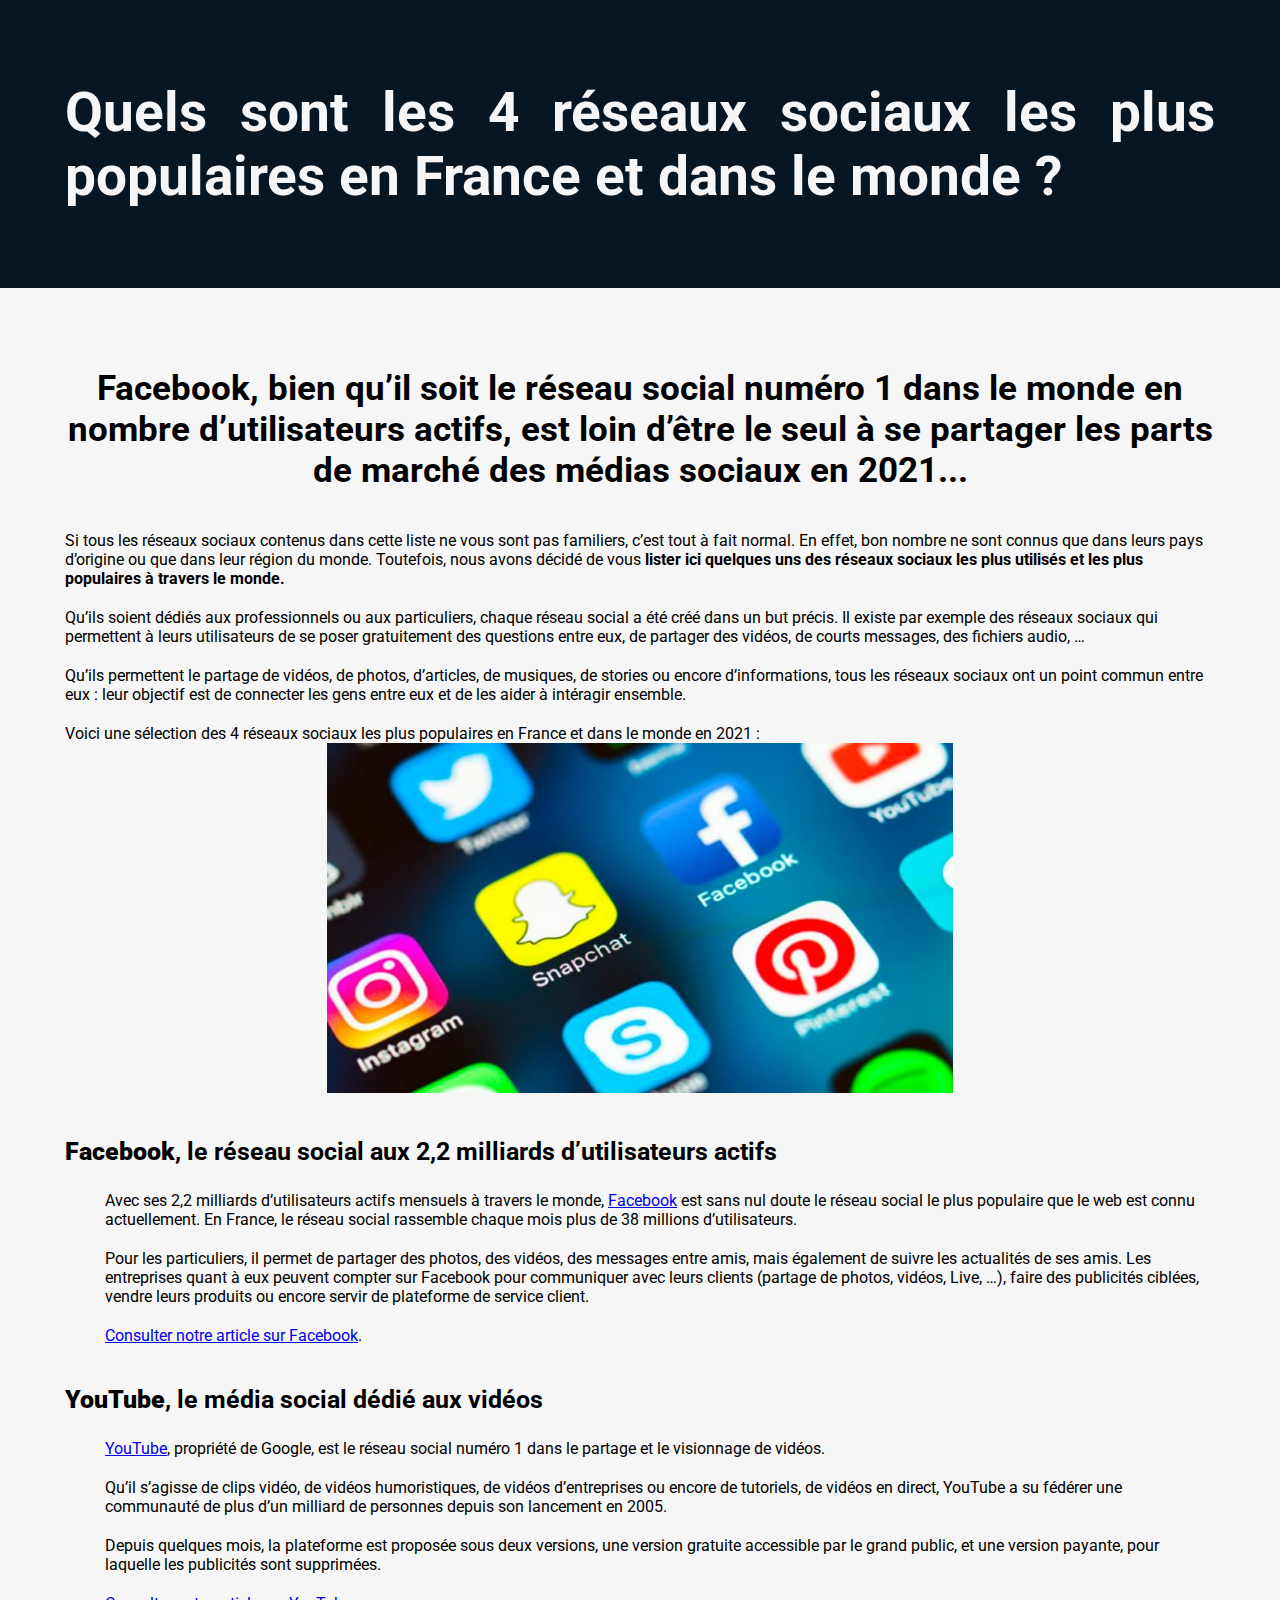
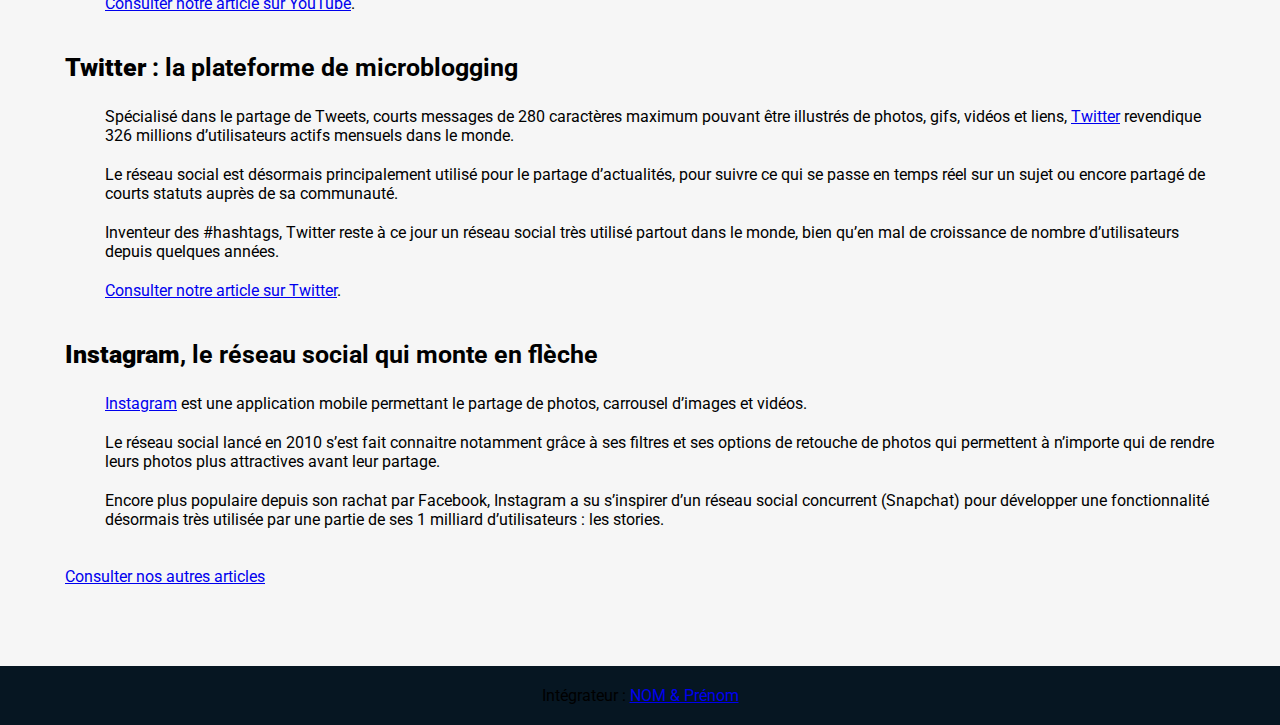
<file: TP n°2 - Ciblage par attributs, pseudo classes & éléments/CSS TP2/index.html>
<!DOCTYPE html>
<html lang="fr">
<head>
    <meta charset="UTF-8">
    <meta name="description" content="Le TP n°2 de CSS">
    <link href="./css/style.css" rel="stylesheet">
    <link rel="preconnect" href="https://fonts.googleapis.com">
    <link rel="preconnect" href="https://fonts.gstatic.com" crossorigin>
    <link href="https://fonts.googleapis.com/css2?family=Roboto&display=swap" rel="stylesheet">  
    <style>
        /* CHALLENGE FACULTATIF */
        /* APPLIQUER LE LOGO DE FACEBOOK EN TANT QU'INDEX DE LISTE DU PREMIER ONGLET DE MENU*/
        /* APPLIQUER LE LOGO DE YOUTUBE EN TANT QU'INDEX DE LISTE DU SECOND ONGLET DE MENU*/
        /* APPLIQUER LE LOGO DE TWITTER EN TANT QU'INDEX DE LISTE DU TROISIEME ONGLET DE MENU */
        /* APPLIQUER LE LOGO DE INSTAGRAM EN TANT QU'INDEX DE LISTE DU DERNIER ONGLET DE MENU */
    </style>
    <title>CSS TP n°2 - NOM & Prénom</title>
</head>
<body>
    <header>
        <h1>Quels sont les 4 réseaux sociaux les plus populaires en France et dans le monde ?</h1>
    </header>

    <!-- MENU DE NAVIGATION -->

    <main>
        <h2>
            Facebook, bien qu’il soit le réseau social numéro 1 dans le monde en nombre 
            d’utilisateurs actifs, est loin d’être le seul à se partager les parts de 
            marché des médias sociaux en 2021...
        </h2>

        <p class="intro">
            Si tous les réseaux sociaux contenus dans cette liste ne vous sont pas familiers, c’est tout à fait normal. 
            En effet, bon nombre ne sont connus que dans leurs pays d’origine ou que dans leur région du monde. 
            Toutefois, nous avons décidé de vous <strong>lister ici quelques uns des réseaux sociaux les plus utilisés et 
            les plus populaires à travers le monde.</strong>
        </p>

        <p class="intro">
            Qu’ils soient dédiés aux professionnels ou aux particuliers, chaque réseau social a été créé dans un but précis. 
            Il existe par exemple des réseaux sociaux qui permettent à leurs utilisateurs de se poser gratuitement des 
            questions entre eux, de partager des vidéos, de courts messages, des fichiers audio, …
        </p>

        <p class="intro">
            Qu’ils permettent le partage de vidéos, de photos, d’articles, de musiques, de stories ou encore 
            d’informations, tous les réseaux sociaux ont un point commun entre eux : leur objectif est de 
            connecter les gens entre eux et de les aider à intéragir ensemble.
        </p>

        <p class="intro">
            Voici une sélection des 4 réseaux sociaux les plus populaires en France et dans le monde en 2021 :
        </p>

        <img src="src/img/liste-reseaux-sociaux.jpg" alt="Image logos réseaux sociaux">

        <article>
            <h3><span class="reseau">Facebook</span>, le réseau social aux 2,2 milliards d’utilisateurs actifs</h3>
            <p>
                Avec ses 2,2 milliards d’utilisateurs actifs mensuels à travers le monde, 
                <a href="https://facebook.com/" target="_blank" title="Redirection vers facebook">Facebook</a> est sans nul doute le réseau social le plus populaire que le web 
                est connu actuellement. En France, le réseau social rassemble chaque mois 
                plus de 38 millions d’utilisateurs.
            </p>

            <p>
                Pour les particuliers, il permet de partager des photos, des vidéos, des 
                messages entre amis, mais également de suivre les actualités de ses amis. 
                Les entreprises quant à eux peuvent compter sur Facebook pour communiquer 
                avec leurs clients (partage de photos, vidéos, Live, …), faire des publicités 
                ciblées, vendre leurs produits ou encore servir de plateforme de service client.            
            </p>

            <p><a href="#" title="Redirection vers notre article sur Facebook" rel="no-follow"> Consulter notre article sur Facebook</a>.</p>
        </article>

        <article>
            <h3><span class="reseau">YouTube</span>, le média social dédié aux vidéos</h3>
            <p><a href="https://www.youtube.com/" target="_blank" title="Redirection vers YouTube">YouTube</a>, propriété de Google, est le réseau social numéro 1 dans le partage et le visionnage de vidéos.</p>

            <p>
                Qu’il s’agisse de clips vidéo, de vidéos humoristiques, de vidéos d’entreprises 
                ou encore de tutoriels, de vidéos en direct, YouTube a su fédérer une communauté 
                de plus d’un milliard de personnes depuis son lancement en 2005.
            </p>

            <p>
                Depuis quelques mois, la plateforme est proposée sous deux versions, une version 
                gratuite accessible par le grand public, et une version payante, pour laquelle les 
                publicités sont supprimées.
            </p>

            <p><a href="#" title="Redirection vers notre article sur YouTube" rel="no-follow"> Consulter notre article sur YouTube</a>.</p>
        </article>

        <article>
            <h3><span class="reseau">Twitter</span> : la plateforme de microblogging</h3>
            <p>
                Spécialisé dans le partage de Tweets, courts messages de 280 caractères maximum 
                pouvant être illustrés de photos, gifs, vidéos et liens, 
                <a href="https://twitter.com/" target="_blank" title="Redirection vers Twitter">Twitter</a> revendique 326 
                millions d’utilisateurs actifs mensuels dans le monde.
            </p>

            <p>
                Le réseau social est désormais principalement utilisé pour le partage d’actualités, 
                pour suivre ce qui se passe en temps réel sur un sujet ou encore partagé de courts 
                statuts auprès de sa communauté.
            </p>

            <p>
                Inventeur des #hashtags, Twitter reste à ce jour un réseau social très utilisé partout 
                dans le monde, bien qu’en mal de croissance de nombre d’utilisateurs depuis quelques 
                années.
            </p>

            <p><a href="#" title="Redirection vers notre article sur Twitter" rel="no-follow"> Consulter notre article sur Twitter</a>.</p>
        </article>

        <article>
            <h3><span class="reseau">Instagram</span>, le réseau social qui monte en flèche</h3>
            <p><a href="https://www.instagram.com/" target="_blank" title="Redirection vers Instagram">Instagram</a> est une application mobile permettant le partage de photos, carrousel d’images et vidéos.</p>

            <p>
                Le réseau social lancé en 2010 s’est fait connaitre notamment grâce à ses filtres et 
                ses options de retouche de photos qui permettent à n’importe qui de rendre leurs 
                photos plus attractives avant leur partage.
            </p>

            <p>
                Encore plus populaire depuis son rachat par Facebook, Instagram a su s’inspirer d’un 
                réseau social concurrent (Snapchat) pour développer une fonctionnalité désormais très 
                utilisée par une partie de ses 1 milliard d’utilisateurs : les stories.
            </p>
        </article>

        <br><br>
        <a href="#" title="flower">Consulter nos autres articles</a>

    </main>

    <footer>
        <p>Intégrateur : <a href="#" title="Redirection vers le github du développeur">NOM & Prénom</a></p>
    </footer>

</body>
</html>
</file>
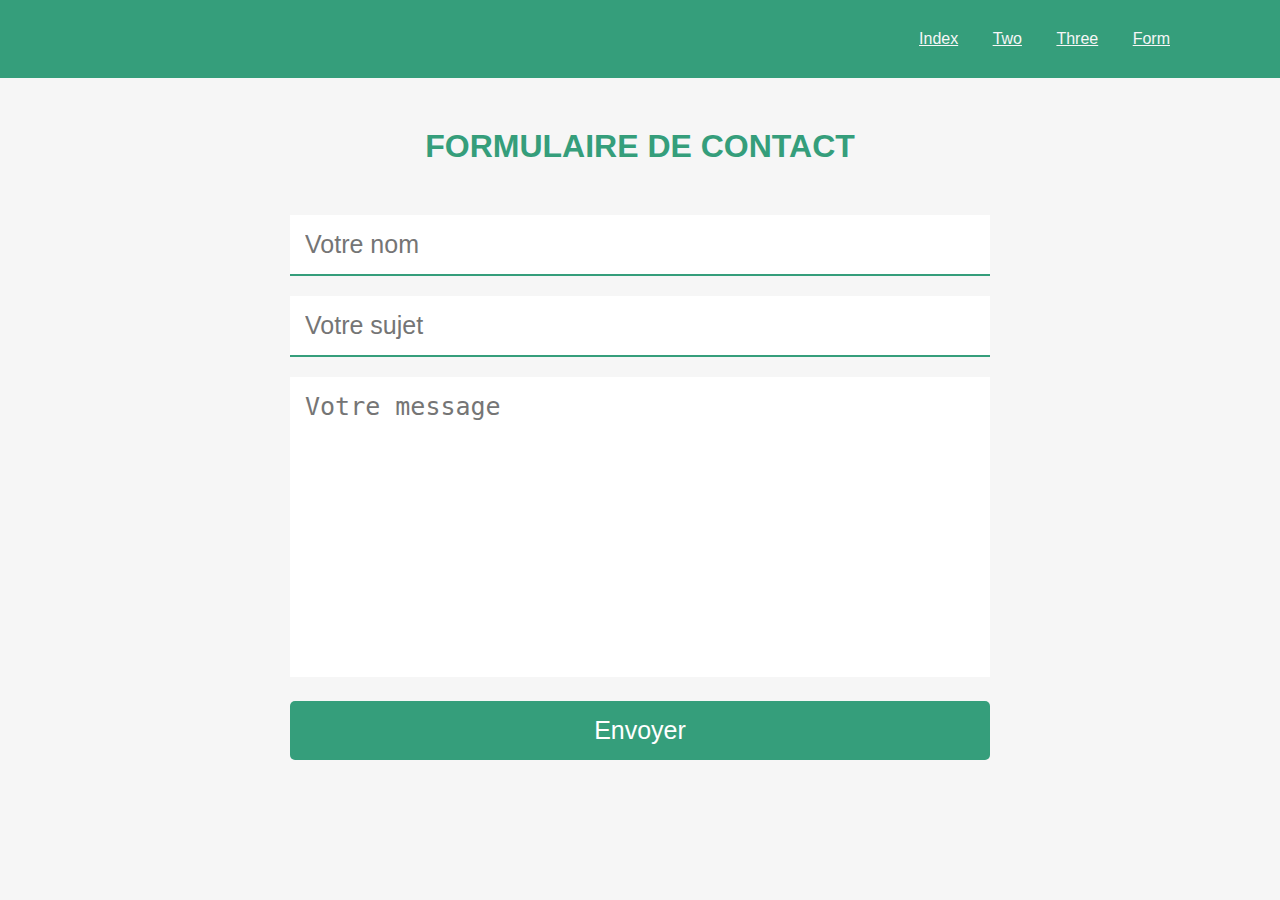
<file: TP_n°1-Les_sélecteurs/Form-css.html>
<!DOCTYPE html>
<html lang="fr">

<head>
    <link rel="icon"
        href="https://encrypted-tbn0.gstatic.com/images?q=tbn:ANd9GcRyebtd1EtHzb3yStiqATU1n3Zu6V393BhXjg&usqp=CAU">
    <link rel="stylesheet" href="./css/Tp1style.css">
    <meta name="déscription" content="Tp_n°1-Formulaire">
    <meta charset="UTF-8">
    <meta http-equiv="X-UA-Compatible" content="IE=edge">
    <meta name="viewport" content="width=device-width, initial-scale=1.0">
    <title>Tp-n°1 exo-4</title>
</head>

<body>
    <!-- Debut de l'entête -->
    <header>
        <!-- Navbar -->
        <nav>
            <div>
                <ul>
                    <li><a href="file:///C:/Users/stagiaire_ds/Desktop/Tps_css/TP_n%C2%B01-Les_s%C3%A9lecteurs/TP1index.html"
                            target="_blank" title="lien hypertexts vers">Index</a>
                    </li>
                    <li><a href="https://developer.mozilla.org/fr/" target="_blank" title="lien supertexts vers">Two</a>
                    </li>
                    <li><a href="https://developer.mozilla.org/fr/" target="_blank" title="lien megatext vers">Three</a>
                    </li>
                    <li><a href="https://developer.mozilla.org/fr/" target="_blank" title="lien gigatext">Form</a></li>
                    <li><a href="file:///C:/Users/stagiaire_ds/Desktop/Tps_css/TP_n%C2%B01-Les_s%C3%A9lecteurs/Form-css.html"
                            target="_blank" title="lien teratext"></a></li>
                </ul>
            </div>
        </nav>
        <!-- FIn de la NavBar -->
        <h1>Formulaire de contact</h1>
      </header>
      
<!-- FIn de l'entête -->

    <main>

        <!-- Formulaire -->

        <form action="#" method="POST">



            <input type="text" name="votre" id="nom" placeholder="Votre nom">


            <input type="text" name="votresujet" id="sujet" placeholder="Votre sujet">


            <textarea id="message" name="votremessage" placeholder="Votre message"></textarea>


            <input class="envoi" type="submit" value="Envoyer">

        </form>
        <!-- Fin du formulaire -->
</body>

</html>
</file>
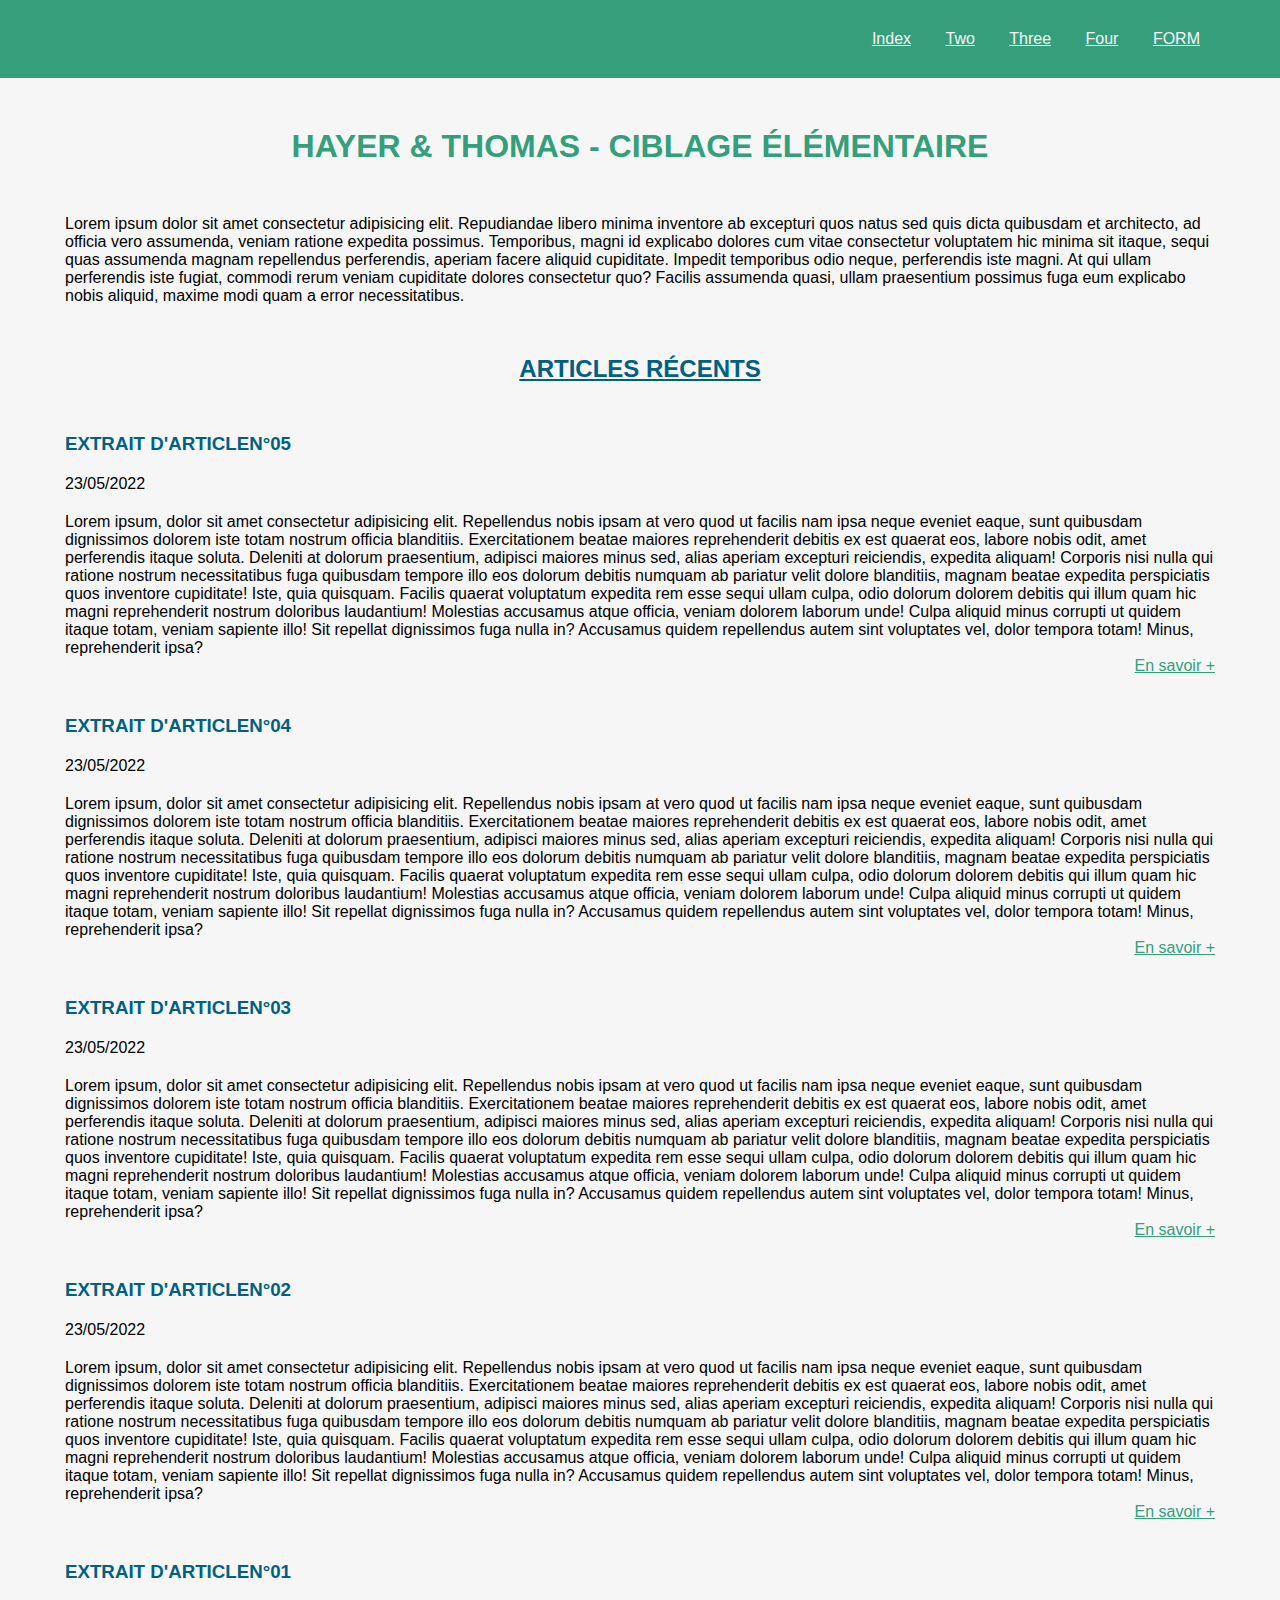
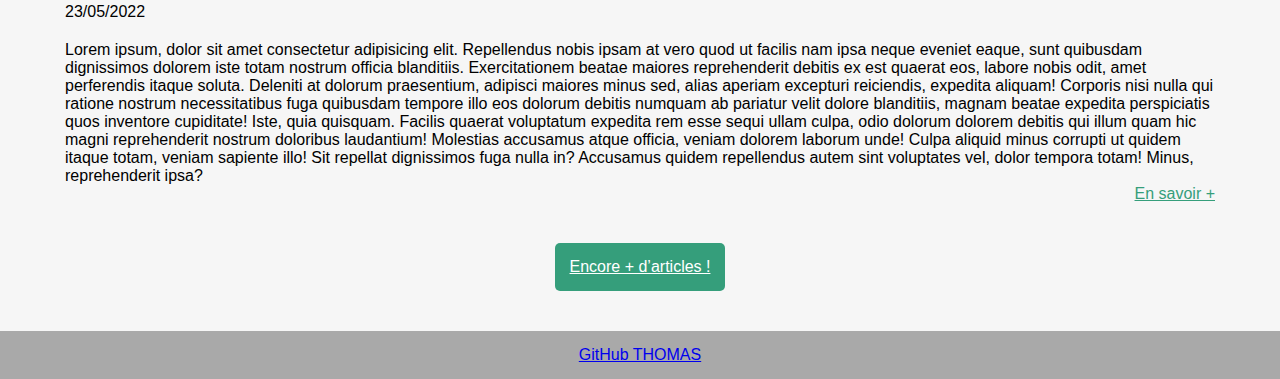
<file: TP_n°1-Les_sélecteurs/TP1index.html>
<!DOCTYPE html>
<html lang="zxx">

<head>
    <link rel="icon"
        href="https://encrypted-tbn0.gstatic.com/images?q=tbn:ANd9GcRyebtd1EtHzb3yStiqATU1n3Zu6V393BhXjg&usqp=CAU">
    <link rel="stylesheet" href="./css/Tp1style.css">
    <meta name="déscription" content="Tp_n°1-les_sélecteurs">
    <meta charset="UTF-8">
    <meta http-equiv="X-UA-Compatible" content="IE=edge">
    <meta name="viewport" content="width=device-width, initial-scale=1.0">
    <title>Tp Tp_n°1-les_sélecteurs</title>
</head>

<!-- BODY  -->
<!-- NAVBAR -->

<body>
    <nav>
        <div>
            <ul>
                <li><a href="file:///C:/Users/stagiaire_ds/Desktop/Tps_css/TP_n%C2%B01-Les_s%C3%A9lecteurs/TP1index.html" target="_blank" title="lien hypertexts vers">Index</a>
                </li>
                <li><a href="https://developer.mozilla.org/fr/" target="_blank" title="lien supertexts vers">Two</a>
                </li>
                <li><a href="https://developer.mozilla.org/fr/" target="_blank" title="lien megatext vers">Three</a>
                </li>
                <li><a href="https://developer.mozilla.org/fr/" target="_blank" title="lien gigatext">Four</a></li>
                <li><a href="file:///C:/Users/stagiaire_ds/Desktop/Tps_css/TP_n%C2%B01-Les_s%C3%A9lecteurs/Form-css.html"
                        target="_blank" title="lien teratext">FORM</a></li>
            </ul>
        </div>
    </nav>

    <!-- Debut de l'entête -->
    
    <header>
        <h1>Hayer &amp; Thomas&nbsp;-&nbsp;Ciblage élémentaire</h1>
        <p>Lorem ipsum dolor sit amet consectetur adipisicing elit. Repudiandae libero minima inventore ab excepturi
            quos
            natus sed quis dicta quibusdam et architecto, ad officia vero assumenda, veniam ratione expedita possimus.
            Temporibus, magni id explicabo dolores cum vitae consectetur voluptatem hic minima sit itaque, sequi quas
            assumenda magnam repellendus perferendis, aperiam facere aliquid cupiditate. Impedit temporibus odio neque,
            perferendis iste magni.
            At qui ullam perferendis iste fugiat, commodi rerum veniam cupiditate dolores consectetur quo? Facilis
            assumenda
            quasi, ullam praesentium possimus fuga eum explicabo nobis aliquid, maxime modi quam a error necessitatibus.
        </p>
    </header>

    <!-- Fin de l'entête -->
    <!-- Debut de la section principal -->

    <main>
        <section>
            <h2>Articles récents</h2>
            <article>
                <h3>Extrait d'articlen°05</h3>
                <p class="dataTime">23/05/2022</p>
                <p>Lorem ipsum, dolor sit amet consectetur adipisicing elit. Repellendus nobis ipsam at vero quod ut
                    facilis
                    nam ipsa neque eveniet eaque, sunt quibusdam dignissimos dolorem iste totam nostrum officia
                    blanditiis.
                    Exercitationem beatae maiores reprehenderit debitis ex est quaerat eos, labore nobis odit, amet
                    perferendis itaque soluta. Deleniti at dolorum praesentium, adipisci maiores minus sed, alias
                    aperiam
                    excepturi reiciendis, expedita aliquam!
                    Corporis nisi nulla qui ratione nostrum necessitatibus fuga quibusdam tempore illo eos dolorum
                    debitis
                    numquam ab pariatur velit dolore blanditiis, magnam beatae expedita perspiciatis quos inventore
                    cupiditate! Iste, quia quisquam.
                    Facilis quaerat voluptatum expedita rem esse sequi ullam culpa, odio dolorum dolorem debitis qui
                    illum
                    quam hic magni reprehenderit nostrum doloribus laudantium! Molestias accusamus atque officia, veniam
                    dolorem laborum unde!
                    Culpa aliquid minus corrupti ut quidem itaque totam, veniam sapiente illo! Sit repellat dignissimos
                    fuga
                    nulla in? Accusamus quidem repellendus autem sint voluptates vel, dolor tempora totam! Minus,
                    reprehenderit ipsa?
                </p>
                <a target="_blank" href="https://flukeout.github.io/" title="Redirection ver mon 1er essai de projet">En
                    savoir&nbsp;+</a>
            </article>


            <article>
                <h3>Extrait d'articlen°04</h3>
                <p class="dataTime">23/05/2022</p>
                <p>Lorem ipsum, dolor sit amet consectetur adipisicing elit. Repellendus nobis ipsam at vero quod ut
                    facilis
                    nam ipsa neque eveniet eaque, sunt quibusdam dignissimos dolorem iste totam nostrum officia
                    blanditiis.
                    Exercitationem beatae maiores reprehenderit debitis ex est quaerat eos, labore nobis odit, amet
                    perferendis itaque soluta. Deleniti at dolorum praesentium, adipisci maiores minus sed, alias
                    aperiam
                    excepturi reiciendis, expedita aliquam!
                    Corporis nisi nulla qui ratione nostrum necessitatibus fuga quibusdam tempore illo eos dolorum
                    debitis
                    numquam ab pariatur velit dolore blanditiis, magnam beatae expedita perspiciatis quos inventore
                    cupiditate! Iste, quia quisquam.
                    Facilis quaerat voluptatum expedita rem esse sequi ullam culpa, odio dolorum dolorem debitis qui
                    illum
                    quam hic magni reprehenderit nostrum doloribus laudantium! Molestias accusamus atque officia, veniam
                    dolorem laborum unde!
                    Culpa aliquid minus corrupti ut quidem itaque totam, veniam sapiente illo! Sit repellat dignissimos
                    fuga
                    nulla in? Accusamus quidem repellendus autem sint voluptates vel, dolor tempora totam! Minus,
                    reprehenderit ipsa?
                </p>
                <a target="_blank" href="https://flukeout.github.io/" title="Redirection ver mon 1er essai de projet">En
                    savoir&nbsp;+</a>
            </article>


            <article>
                <h3>Extrait d'articlen°03</h3>
                <p class="dataTime">23/05/2022</p>
                <p>Lorem ipsum, dolor sit amet consectetur adipisicing elit. Repellendus nobis ipsam at vero quod ut
                    facilis
                    nam ipsa neque eveniet eaque, sunt quibusdam dignissimos dolorem iste totam nostrum officia
                    blanditiis.
                    Exercitationem beatae maiores reprehenderit debitis ex est quaerat eos, labore nobis odit, amet
                    perferendis itaque soluta. Deleniti at dolorum praesentium, adipisci maiores minus sed, alias
                    aperiam
                    excepturi reiciendis, expedita aliquam!
                    Corporis nisi nulla qui ratione nostrum necessitatibus fuga quibusdam tempore illo eos dolorum
                    debitis
                    numquam ab pariatur velit dolore blanditiis, magnam beatae expedita perspiciatis quos inventore
                    cupiditate! Iste, quia quisquam.
                    Facilis quaerat voluptatum expedita rem esse sequi ullam culpa, odio dolorum dolorem debitis qui
                    illum
                    quam hic magni reprehenderit nostrum doloribus laudantium! Molestias accusamus atque officia, veniam
                    dolorem laborum unde!
                    Culpa aliquid minus corrupti ut quidem itaque totam, veniam sapiente illo! Sit repellat dignissimos
                    fuga
                    nulla in? Accusamus quidem repellendus autem sint voluptates vel, dolor tempora totam! Minus,
                    reprehenderit ipsa?
                </p>
                <a target="_blank" href="https://flukeout.github.io/" title="Redirection ver mon 1er essai de projet">En
                    savoir&nbsp;+</a>
            </article>


            <article>
                <h3>Extrait d'articlen°02</h3>
                <p class="dataTime">23/05/2022</p>
                <p>Lorem ipsum, dolor sit amet consectetur adipisicing elit. Repellendus nobis ipsam at vero quod ut
                    facilis
                    nam ipsa neque eveniet eaque, sunt quibusdam dignissimos dolorem iste totam nostrum officia
                    blanditiis.
                    Exercitationem beatae maiores reprehenderit debitis ex est quaerat eos, labore nobis odit, amet
                    perferendis itaque soluta. Deleniti at dolorum praesentium, adipisci maiores minus sed, alias
                    aperiam
                    excepturi reiciendis, expedita aliquam!
                    Corporis nisi nulla qui ratione nostrum necessitatibus fuga quibusdam tempore illo eos dolorum
                    debitis
                    numquam ab pariatur velit dolore blanditiis, magnam beatae expedita perspiciatis quos inventore
                    cupiditate! Iste, quia quisquam.
                    Facilis quaerat voluptatum expedita rem esse sequi ullam culpa, odio dolorum dolorem debitis qui
                    illum
                    quam hic magni reprehenderit nostrum doloribus laudantium! Molestias accusamus atque officia, veniam
                    dolorem laborum unde!
                    Culpa aliquid minus corrupti ut quidem itaque totam, veniam sapiente illo! Sit repellat dignissimos
                    fuga
                    nulla in? Accusamus quidem repellendus autem sint voluptates vel, dolor tempora totam! Minus,
                    reprehenderit ipsa?
                </p>
                <a target="_blank" href="https://flukeout.github.io/" title="Redirection ver mon 1er essai de projet">En
                    savoir&nbsp;+</a>
            </article>


            <article>
                <h3>Extrait d'articlen°01</h3>
                <p class="dataTime">23/05/2022</p>
                <p>Lorem ipsum, dolor sit amet consectetur adipisicing elit. Repellendus nobis ipsam at vero quod ut
                    facilis
                    nam ipsa neque eveniet eaque, sunt quibusdam dignissimos dolorem iste totam nostrum officia
                    blanditiis.
                    Exercitationem beatae maiores reprehenderit debitis ex est quaerat eos, labore nobis odit, amet
                    perferendis itaque soluta. Deleniti at dolorum praesentium, adipisci maiores minus sed, alias
                    aperiam
                    excepturi reiciendis, expedita aliquam!
                    Corporis nisi nulla qui ratione nostrum necessitatibus fuga quibusdam tempore illo eos dolorum
                    debitis
                    numquam ab pariatur velit dolore blanditiis, magnam beatae expedita perspiciatis quos inventore
                    cupiditate! Iste, quia quisquam.
                    Facilis quaerat voluptatum expedita rem esse sequi ullam culpa, odio dolorum dolorem debitis qui
                    illum
                    quam hic magni reprehenderit nostrum doloribus laudantium! Molestias accusamus atque officia, veniam
                    dolorem laborum unde!
                    Culpa aliquid minus corrupti ut quidem itaque totam, veniam sapiente illo! Sit repellat dignissimos
                    fuga
                    nulla in? Accusamus quidem repellendus autem sint voluptates vel, dolor tempora totam! Minus,
                    reprehenderit ipsa?
                </p>
                <a target="_blank" href="https://flukeout.github.io/" title="Redirection ver mon 1er essai de projet">En
                    savoir&nbsp;+</a>
            </article>


            <a class="moreandmore" target="_blank" href="https://developer.mozilla.org/fr/"
                title="MORE and MORE ARTICLE">Encore + d’articles !</a>
        </section>
    </main>

    <!-- Fin de la section princpal -->

    <!-- Pied de page -->
    <footer>
        <a href="https://github.com/ThomasTroll" target="_blank" title="redirection vers mon github">GitHub THOMAS</a>
    </footer>
</body>

</html
</file>
<file: TP n°2 - Ciblage par attributs, pseudo classes & éléments/CSS TP2/css/style.css>
* {
    margin: 0;
    font-family: 'Roboto', sans-serif;
}

body {
    background-color: #F6F6F6;

}
h1 {
        color: #F6F6F6;
        font-size: 55px;
        max-width: 1150px;
        margin: auto;
        text-align: justify;
} 
header {
       background-color: #061622;
       padding: 80px 0;
}
main {
    max-width: 1150px;
    margin: auto;
}
h2 {
   text-align: center;
   font-size: 35px;
   margin: 80px 0 40px 0;
   
   }

main .intro {
    margin-top: 20px;
}
main img {
    width: 100%;
    height: 350px;
    border-radius: 10px;
    margin: 40px 0 20 0;
    object-fit: contain;
}
main article {
    margin-top: 40px;
}
h3 {
    font-size: 25px;
    margin-bottom: 25px;
}
article p {
    margin-top: 20px;
    padding-left: 40px;
}
.reseau{
    font-weight: bolder;
}
footer {
width: 100%;
background-color: #061622;
margin-top: 80px;
padding: 20px 0;
text-align: center;
font: #FFFFFF
}
</file>
<file: TP_n°1-Les_sélecteurs/css/Tp1style.css>
/* TABLE DES STYLES */
/*                  */
/* Contenu gènerique*/
/*                  */
/*  BODY            */
/*  NAVBAR          */
/*  HEADER          */
/*  MAIN            */
/*                  */
/*  FORM            */
/*  FOOTER          */


* {
    margin: 0;
}

body {
    background-color: #F6F6F6;
    font-family: sans-serif
}

nav {
    background-color: #359E7B;
    padding: 15px;

}

nav li {
    display: inline;

}

nav li a:visited {
    color: white;
}

ul {
    max-width: 1150px;
    text-align: right;
    padding: 15px;
    margin: auto;

}

li a {
    color: #F6F6F6;
    padding: 15px;
    display: inline;
}

header p {
    max-width: 1150px;
    margin: auto;
}

main {
    max-width: 1150px;
    margin: auto;
}

h1,
h2,
h3 {
    text-transform: uppercase;
}

h1 {
    color: #359E7B;
    text-align: center;
    margin: 50px auto;
}

h2 {
    text-align: center;
    text-decoration: underline;
    margin-top: 50px;
    margin-bottom: 50px;
    color: #006083;
}

h3 {
    color: #006083;
}

.p {
    color: grey;
    font-weight: bold;
    margin-bottom: 20px;
}

p.dataTime {
    margin-top: 20px;
    margin-bottom: 20px;

}

article {
    margin-bottom: 40px;


}

section a {
    display: block;
    width: fit-content;
    color: #359E7B;
    margin-left: auto;
}

a.moreandmore {
    background-color: #359E7B;
    color: #FFFFFF;
    display: block;
    max-width: 250px;
    padding: 15px;
    border-radius: 5px;
    margin: 40px auto 0 auto;
}

form {
    max-width: 700px;
    margin: auto;
}

input,
textarea {
    border: none;
    border-bottom: 2px solid #359E7B;
    margin-bottom: 20px;
    font-size: 25px;
    padding: 15px;
    width: 100%;
    box-sizing: border-box;
}

textarea {
    resize: none;
    height: 300px;
    border: 2px;
    border-color: 2px solid #359E7B;
}

.envoi {
    border: none;
    border-radius: 5px;
    width: 100%;
    color: #FFFFFF;
    cursor: pointer;
    background-color: #359E7B;
}

footer {
    background-color: darkgray;
    padding: 15px;
    margin-top: 40px;
    text-align: center;
}

footer a:visited {
    color: white;
}
</file>
